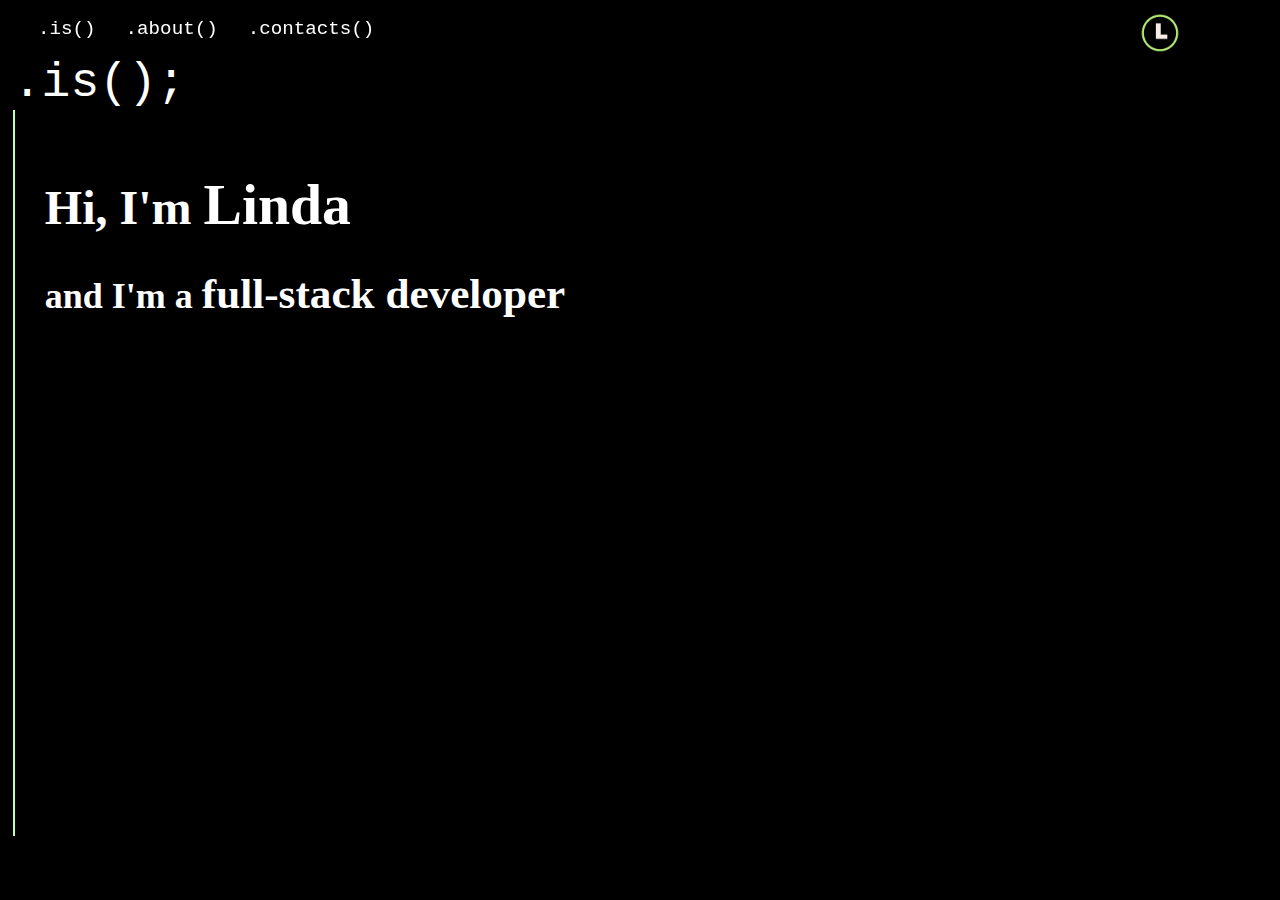
<file: index.html>
<!DOCTYPE html>
<html>

<head>
    <meta charset="utf-8">
    <meta lang="en">
    <meta name="description" content="Hi, I'm Linda, i'm a full stack developer and this is my website.">
    <link rel="stylesheet" href="mystyle.css">
    <title> Linda.is(); </title>
</head>


<body>
    <nav>
        <div class="nav-bar-wrap">
            <div class="left-side">
                <a href="#is">.is()</a>
                <a href="#about">.about()</a>
                <a href="#contacts">.contacts()</a>
            </div>
            <div class="right-side">
                <img class="logo" src="myLogo.jpg" alt="this is my website logo" title="myLogo">
            </div>
        </div>
    </nav>

    <main>
        <div class="introduction">
            <div class="argument" id="is">
                .is();
            </div>
            <!--  <div class="timeline-conteiner">
                <div class="timeline-content"> -->
            <div class="presentation">
                <h1>Hi, I'm <div class="my-name">Linda</div>
                </h1>
                <h2>and I'm a <div class="my-job">full-stack developer</div>
                </h2>
            </div>
        </div>

        <div class="main-timeline-style">
            <div class="argument" id="about">
                .about();
            </div>
            <div class="timeline-conteiner">
                <div class="timeline-content">
                    <div class="knowledge-row">
                        <div class="knowledge-column">
                            <div class="knowledge-written">
                                <p>
                                    Hi, I'm Linda, an italian girl born in 1997 who's studying software engineering in
                                    Brescia.
                                    My passion for coding arrived when I was 15: it was new, affascinating and so
                                    stimulating.


                                    I started with HTML and CSS, then discovered PHP and MySQL and last but not least,
                                    Java and C.
                                    At first I didn't even know full-stack developing was a thing, along with the
                                    concepts of front-end and back-end developing.
                                    As I grew up, I came to learn about these jobs and noticed that what I was studying
                                    at university wasn't really preparing me at all.
                                    That's when I started studying on my own: I started from focusing and deeping what I
                                    alredy knew and then learnt about Javascript, React.js, Git, Phyton and Unix
                                    systems.

                                </p>
                            </div>
                            <div class="knowledge-slideshow">
                                <div class="mySlide">
                                    HTML<br>
                                    level: advanced
                                </div>
                                <div class="mySlide">
                                    CSS<br>
                                    level: novice
                                </div>
                                <div class="mySlide">
                                    Javascript<br>
                                    level: novice
                                </div>
                                <div class="mySlide">
                                    Java<br>
                                    level: intermediate
                                </div>
                                <div class="mySlide">
                                    C<br>
                                    level: intermediate
                                </div>
                                <div class="mySlide">
                                    Phyton<br>
                                    level: studying
                                </div>
                                <div class="mySlide">
                                    git<br>
                                    level: studying
                                </div>
                                <div class="mySlide">
                                    unix<br>
                                    level: studying
                                </div>
                                <div class="mySlide">
                                    php<br>
                                    level: intermediate
                                </div>
                                <div class="mySlide">
                                    mySQL<br>
                                    level: advanced
                                </div>
                            </div>
                        </div>
                    </div>
                </div>
            </div>


            <div class="argument" id="portfolio">
                .getPortfolio();
            </div>
            <div class="timeline-conteiner">
                <div class="timeline-content">
                    <div class="portfolio-wrap">
                        <div class="portfolio-description">
                            <p>

                                Here is my portfolio, it contains a small gallery of my favourite and/or most recent
                                projects.
                                I've done most of them all by my self, because I don't have a team yet, and I think it's
                                a great way to display my progess and, most importantly,both my mistakes and
                                improvement.
                                How else could I learn?

                                If you're interested in seeing all of them, just <a href='portfolio.html' type="button"
                                    title="explore all my projects" target="_blank" class="button">explore</a>

                            </p>
                        </div>
                        <table class="grid-container">
                            <td class="grid-item">
                                <a href="#">
                                    <div class="portfolio-bg-img"
                                        style="background-image: url(images/green_yourself.jpg)">
                                        <div class="img-text-wrap">
                                            <div class="img-logo-wrap">
                                                <!-- <img src="myLogo.jpg" style="width: 100px; height: 100px;"> -->
                                            </div>
                                            <div class="subtitle">
                                                As my very first project, <br>I built an e-commerce website.
                                            </div>
                                        </div>
                                    </div>
                                </a>
                            </td>

                            <td class="grid-item">
                                <a href="#">
                                    <div class="portfolio-bg-img" style="background-image: url(images/study_room.jpg)">
                                        <div class="img-text-wrap">
                                            <div class="img-logo-wrap">
                                                <!-- <img src="images/b&b_logo.png" style="width: 100px; height: 100px;"> -->
                                            </div>
                                            <div class="subtitle">
                                                My first collaborative project: <br>a b&b booking management system.
                                            </div>
                                        </div>
                                    </div>
                                </a>
                            </td>

                            <td class="grid-item">
                                <a href="#">
                                    <div class="portfolio-bg-img"
                                        style="background-image: url(images/concentration_room.jpg)">
                                        <div class="img-text-wrap">
                                            <div class="img-logo-wrap">
                                                <!-- <img src="images/white_noises_logo.png" style="width: 100px; height: 100px;"> -->
                                            </div>
                                            <div class="subtitle">
                                                My first creative project: <br>rooms and their white noises.
                                            </div>
                                        </div>
                                    </div>
                                </a>
                            </td>
                        </table>
                    </div>
                </div>
            </div>


            <div class="argument" id="contacts">
                .contacts();
            </div>
            <div class="timeline-conteiner">
                <div class="timeline-content">
                    <div class="contact-wrap">
                        <div class="contact-info">
                            <img src="my_pic.png" class="my-pic" alt="a cartoon on me" title="a cartoon of me">
                            <div class="contact-area">
                                <p>Do you want to know more about me, my projects, my experience or just talk?
                                    Don't esitate to contact me!
                                </p>
                                <div class="social area">
                                    <div class="social-element">
                                        <a href="https://www.instagram.com/itsrainingcode/" target="_blank"
                                            rel="noopener noreferrer">
                                            <img src="images/instagram.png" alt="my instagram about coding"
                                                title="instagram" class="img-social">
                                        </a>
                                    </div>
                                    <div class="social-element">
                                        <a href="mailto:soldi.linda@gmail.com" target="_blank"
                                            rel="noopener noreferrer">
                                            <img src="images/gmail.png" alt="personally email me" title="email"
                                                class="img-social">
                                        </a>
                                    </div>
                                    <div class="social-element">
                                        <a href="https://www.linkedin.com/in/linda-soldi-4a4b51184/" target="_blank"
                                            rel="noopener noreferrer">
                                            <img src="images/linkedin.png" alt="my personal LinkedIn" title="LinkedIn"
                                                class="img-social">
                                        </a>
                                    </div>
                                    <div class="social-element">
                                        <a href="https://github.com/ohRaindrop" target="_blank"
                                            rel="noopener noreferrer">
                                            <img src="images/github.png" alt="my github with all my projects' code"
                                                title="github" class="img-social">
                                        </a>
                                    </div>
                                </div>
                            </div>
                        </div>

                        <div class="written-right">
                            <form action="contact_me.php" method="post">
                                <div class="form-element">
                                    <label for="name"> Name</label>
                                    <input type="text" id="name" name="name" placeholder="Your name" required>
                                </div>

                                <div class="form-element">
                                    <label for="email">email</label>
                                    <input type="email" id="email" name="email" placeholder="Your email" required>
                                </div>

                                <div class="form-element">
                                    <label for="subject">Subject</label>
                                    <input type="text" id="subject" name="subject" placeholder="Subject of your message"
                                        required>
                                </div>

                                <div class="form-element">
                                    <label for="message">Message</label>
                                    <textarea id="message" name="message" placeholder="Write your message"> </textarea>
                                </div>

                                <div class="form-element submit">
                                    <input type="submit" name="submit" value="Submit" id="submit">
                                </div>
                            </form>

                        </div>
                    </div>
                </div>
            </div>
        </div>
        </div>
    </main>

</body>
<script type="text/javascript" src="slideshow.js">    </script>
<script type="text/javascript" src="MailtoComposeInGMail.user.js">    </script>
<!-- This ^ script isn't mine, I found it on http://blog.monstuff.com/archives/000238.html, so no credit to me pls-->

</html>
</file>
<file: mystyle.css>
/*MASTER*/
/* colore linea: #d287ff colore testo:#bdffb6 */
html{
    background-color: black;
    overflow: hidden;
    scroll-behavior: smooth;
}

body{
    color: white;
    overflow: hidden;
}

 /*per nascondere la barra di scorrimento*/
::-webkit-scrollbar{
    display: none;
}

main{
    width: 100%;
    position:absolute;
    top:50px;
    bottom: 0px;
    left: 1%;
    scroll-behavior: smooth;
    overflow-y: scroll;
    overflow-x: hidden;
    font-family: Georgia, 'Times New Roman', Times, serif;
    font-size: 1.5em;
}

a {
    text-decoration: none;
}

/* Scrolling: */


p {
    margin: 0px;
    white-space:pre-line; /*oppure usa pre-wrap o pre*/
}


/*NAVIGATION BAR*/

.nav-bar-wrap {
    display:flex; /*metto vicini i due blocchi, left e right side*/
    justify-content: space-between; /*separo i due blocchi*/
    position: fixed;
    padding: 10px;
    height: 30px;
    width: 100%;
    border-bottom: 1px solid transparent;
    transition: border-bottom 2s;
    margin-right: 20px;
    margin-left: 10px;
    z-index: +1;
    font-size: 1.2em;
}

.nav-bar-wrap a{
    transition: color 1s;
    color: white;
}

.nav-bar-wrap a:hover{
    border-bottom: 1px solid #bdffb6;
    color: #bdffb6;
}

.left-side {
    display: flex;
    font-family: 'Courier New', Courier, monospace;
}

.left-side > a{
    margin-right: 20px;
    margin-left: 10px;
}

.right-side{
    display: flex;
    margin-right: 10%;
    align-items: center;
    align-content: center;
}

/*LOGO*/

.logo {
    height: 40px;
    }

/* INTRODUCTION */

.introduction{
    display: inline-block;
    height: 98%;
}

@media screen and (max-width: 600px) {
    /* Place the timelime to the left */
    .introduction {
        height: max-content;
      }
    }


/* PRESENTATION, @help: animista.com */

.presentation{
    display: inline-block;
    top: 10%;
    left: 20%;
    height: 80%;
    padding: 30px ;
    border-left: 2px solid #bdffb6 ;
}

.my-name, .my-job {
    display:inline;
    font-size: larger;
	-webkit-animation: focus-in-expand-fwd 1.5s cubic-bezier(0.250, 0.460, 0.450, 0.940) both;
    animation: focus-in-expand-fwd 1.5s cubic-bezier(0.250, 0.460, 0.450, 0.940) both;
}

@keyframes focus-in-expand-fwd {
    0% {
        letter-spacing: -0.5em;
        -webkit-transform: translateZ(-800px);
              transform: translateZ(-800px);
        -webkit-filter: blur(12px);
              filter: blur(12px);
        opacity: 0;
        color: white;
            }
    100% {
        -webkit-transform: translateZ(0);
            transform: translateZ(0);
        -webkit-filter: blur(0);
                filter: blur(0);
        opacity: 1;
        color: #d287ff ;
            }
    }
        
/*MAIN*/
    .main {
        padding-top: 50px;
    }

/*TIMELINE*/

.main-timeline-style{
    position: relative;
    display: inline-block;
}

/* The actual timeline (the vertical ruler) */
.main-timeline-style::after {
    content: '';
    position: absolute;
    width: 6px;
    top: 0;
    bottom: 0;
    left: 50%;
    margin-left: -3px;
  }

.timeline-conteiner {
    padding: 10px 40px;
    bottom: -10%;
    position: relative;
    border-left: 2px solid #bdffb6;
    height:max-content;
}

.timeline-conteiner::after {
    content: "";
    position: absolute;
    width: 25px;
    height: 25px;
    right: -10px;
    top: 15px;
    z-index: 1;
}

.timeline-content::before {
    content: " ";
    height: 0;
    position: absolute;
    top: 22px;
    left: 0;
    width: 0;
    z-index: 1;
    right: 15px;
  }

.timeline-content{
    padding: 10px 15px;
    position: relative;
 }

.argument {
    padding-top: 1%;
    font-size: 2em;
    font-family: 'Courier New', Courier, monospace;
}

/* Media queries - Responsive timeline on screens less than 600px wide */
@media screen and (max-width: 600px) {
    /* Place the timelime to the left */
      .timeline::after {
        left: 31px;
        border-left: 5px solid #bdffb6;
      }
    }

/* Animation for the border in the timeline 
.timeline-container {
	-webkit-animation: line-draw-top-to-bottom 3s ;
    animation: line-draw-top-to-bottom 3s ;
}

@keyframes line-draw-top-to-bottom {
    0% {
        }
    100% {
        border-left: ; }
    }
*/

/* ABOUT - LANGUAGES */
        
    .knowledge-column {
    display:flex; /*metto vicini i due blocchi, left e right side*/
    justify-content: space-between; /*separo i due blocchi*/
    position: relative;
    width: 100%;
}

.knowledge-written {
    width:60%;
    display:flex;
}

.knowledge-slideshow {
    width: 40%;
    display:flex;
    position:relative;
    align-content:center;
    flex-direction: column;
    justify-content: center;
    align-items: center;
    text-align: center;
}

.mySlide{
    display:flex;
    padding: 5%;
    box-shadow:0 0 10px rgba(250, 249, 249, 0.4);
  }

  /*Rende il sito un po' più responsive*/
@media screen and (max-width: 600px) {
    
    .knowledge-column{
        display:block;
        width: fit-content;
    }
  }

/*PORTFOLIO*/

.portfolio-description {
    color: white;
}

.portfolio-description a{
        color: white;
        text-decoration: none;
        transition: color 1s; 
        display:inline;
}

.grid-container {
    width: 70%;
    display:flex;
    grid-template-columns: 1fr 1fr 1fr;
    column-gap: 10px;
    overflow-x: auto;
    overflow-y: hidden;
    white-space: nowrap;
}

.grid-item{
    position:relative;
    margin: 0px;
}

.portfolio-bg-img{
    height: 250px;
    width: 250px;
    background-size: cover;
    background-position: center;
    background-repeat: no-repeat;
}

@media screen and (max-width: 600px) {
    .portfolio-description {
        width: 500px;
        margin-right: 10%;
    }
  }

/* need to find a way to make just the picture blur, not everything. 
z-index does not work

.portfolio-bg-img:hover{
    opacity: 0.6;
    filter:blur(5px);
}
*/

.img-text-wrap{
    position: relative;
    top: 0;
    display: flex;
    flex-direction: column;
    align-content: center;
    justify-content: center;
    height: 100%;
    align-items: center;
    text-align: center;
}

.img-text-wrap .subtitle{
    transition: 1s;
    font-weight: 600;
    color: rgba(85,107,47,0.5);
    width:100%;
}

.img-text-wrap:hover .subtitle {
    font-weight: 600;
    background-color: rgb(255, 255, 255);
    color: darkolivegreen;
}

.subtitle {
    font-size: 12px;
    align-content:center;
    position: relative;
    top:10%;
    left: auto;
    flex-direction: column;
    justify-content: center;
    align-items: center;
    text-align: center;
}

@media screen and (max-width: 600px) {
    .subtitle {
        font-size: 0.5em;
    }
  }

.img-logo-wrap{
    width: 50%;
    margin-bottom: 20px;
}

 /* BUTTON*/
.button, .form-element.submit {
    display: inline;
    align-content:center;
    flex-direction: column;
    justify-content: center;
    align-items: center;
    text-align: center;
    width: 100px;
    height: 50px;
    padding: 6px 12px;
    background-color: black;
    color: rgb(189, 255, 182);
}

button:hover{
    color: #d287ff;
    border: 1px solid #d287ff ;
}

/* CONTACTS */
.contact-wrap{
    display:flex; 
    justify-content: space-between;
}

/* LEFT SIDE*/

.contact-info{
    display:flex;
    width: min-content;
    margin-right: 20px;
    align-content:center;
    flex-direction: column;
    align-items: center;
}

.my-pic{
    height: calc(100%/3);
    width: auto;
    border-radius: 50%;
}

.contact-area{
    margin-top: 20px;
    text-align: justify;
}

.social-area, .social-element{
    display:inline;
    margin-left: 5px;
    margin-right: 20px;
}

.img-social {
    width:50px;
    height: 50px;
}
/* RIGHT SIDE*/

.written-right{
    display:flex;
    width: 750px;
}

.form-element{
    display:flex; 
    justify-content: space-between;
    padding: 5px 10px 10px 5px;
}

label{
    display:flex;
    float:left;
    padding-right: 10px;
}

input, textarea{
    display: flex;
    float: right;
    height: 30px;
    width: 500px;
    background-color: black;
    color:white;
    border: black 1px solid;
}

textarea{
    height: 100px;
    display:block;
}

input:hover, textarea:hover, input:focus, textarea:focus{
    border: #d287ff 1px solid;
    outline: none;
}

.form-element.submit{
    float:right;
    width: min-content;
}

#submit{
    align-content:center;
    flex-direction: column;
    align-items: center;
    text-align: center;
    font: 600 25px Georgia;
}
</file>
